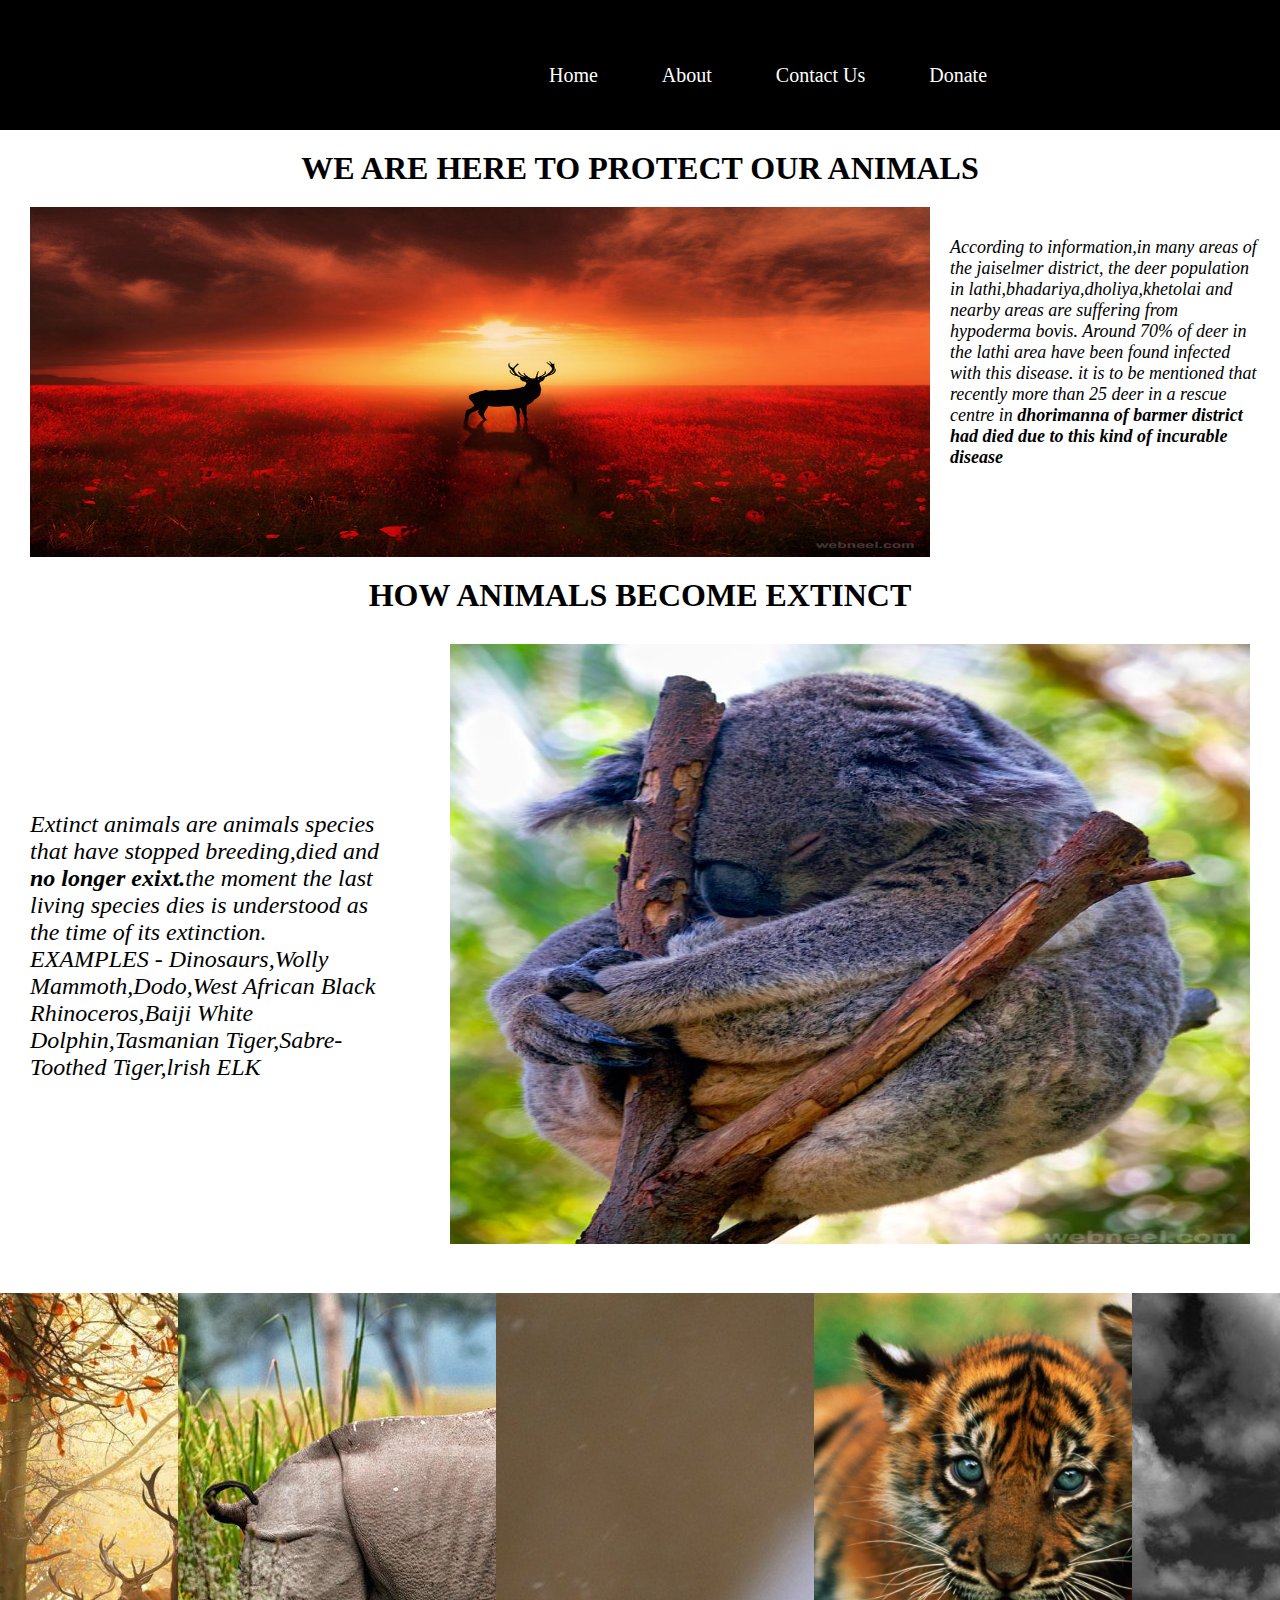
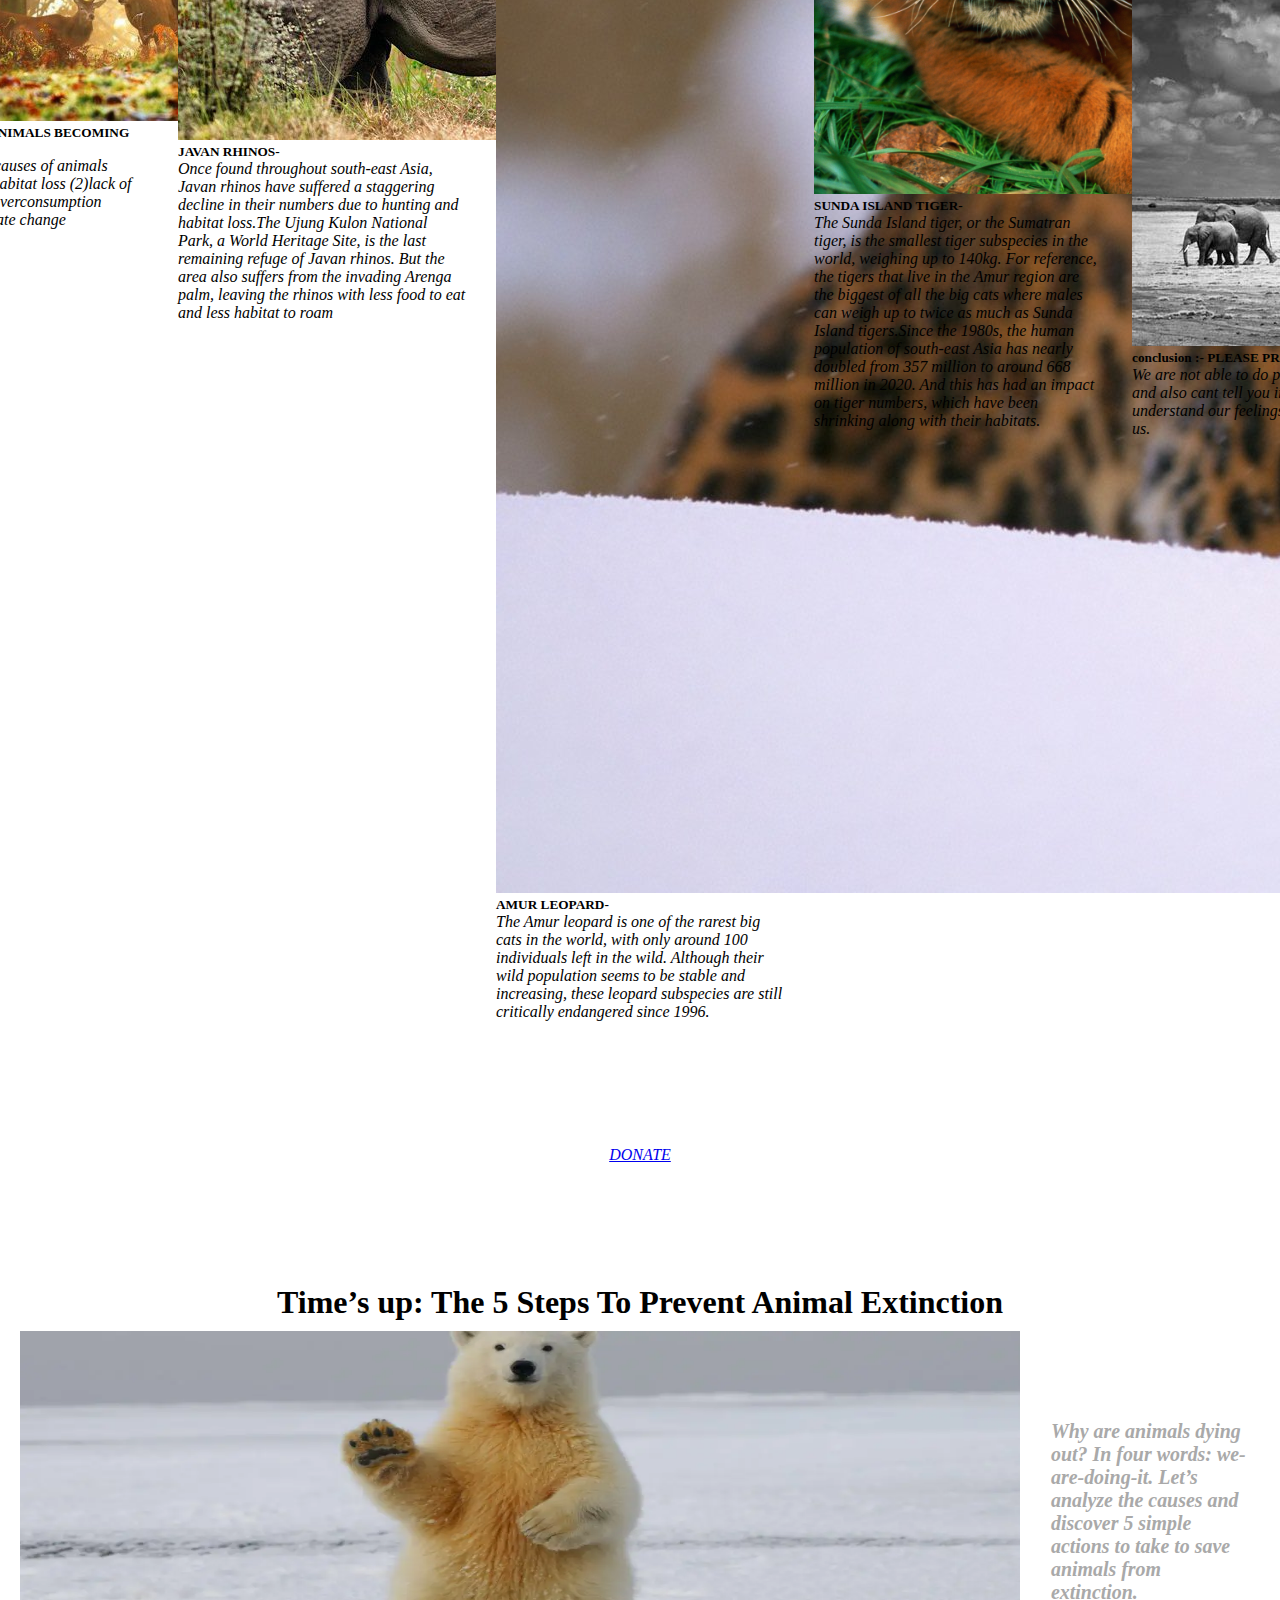
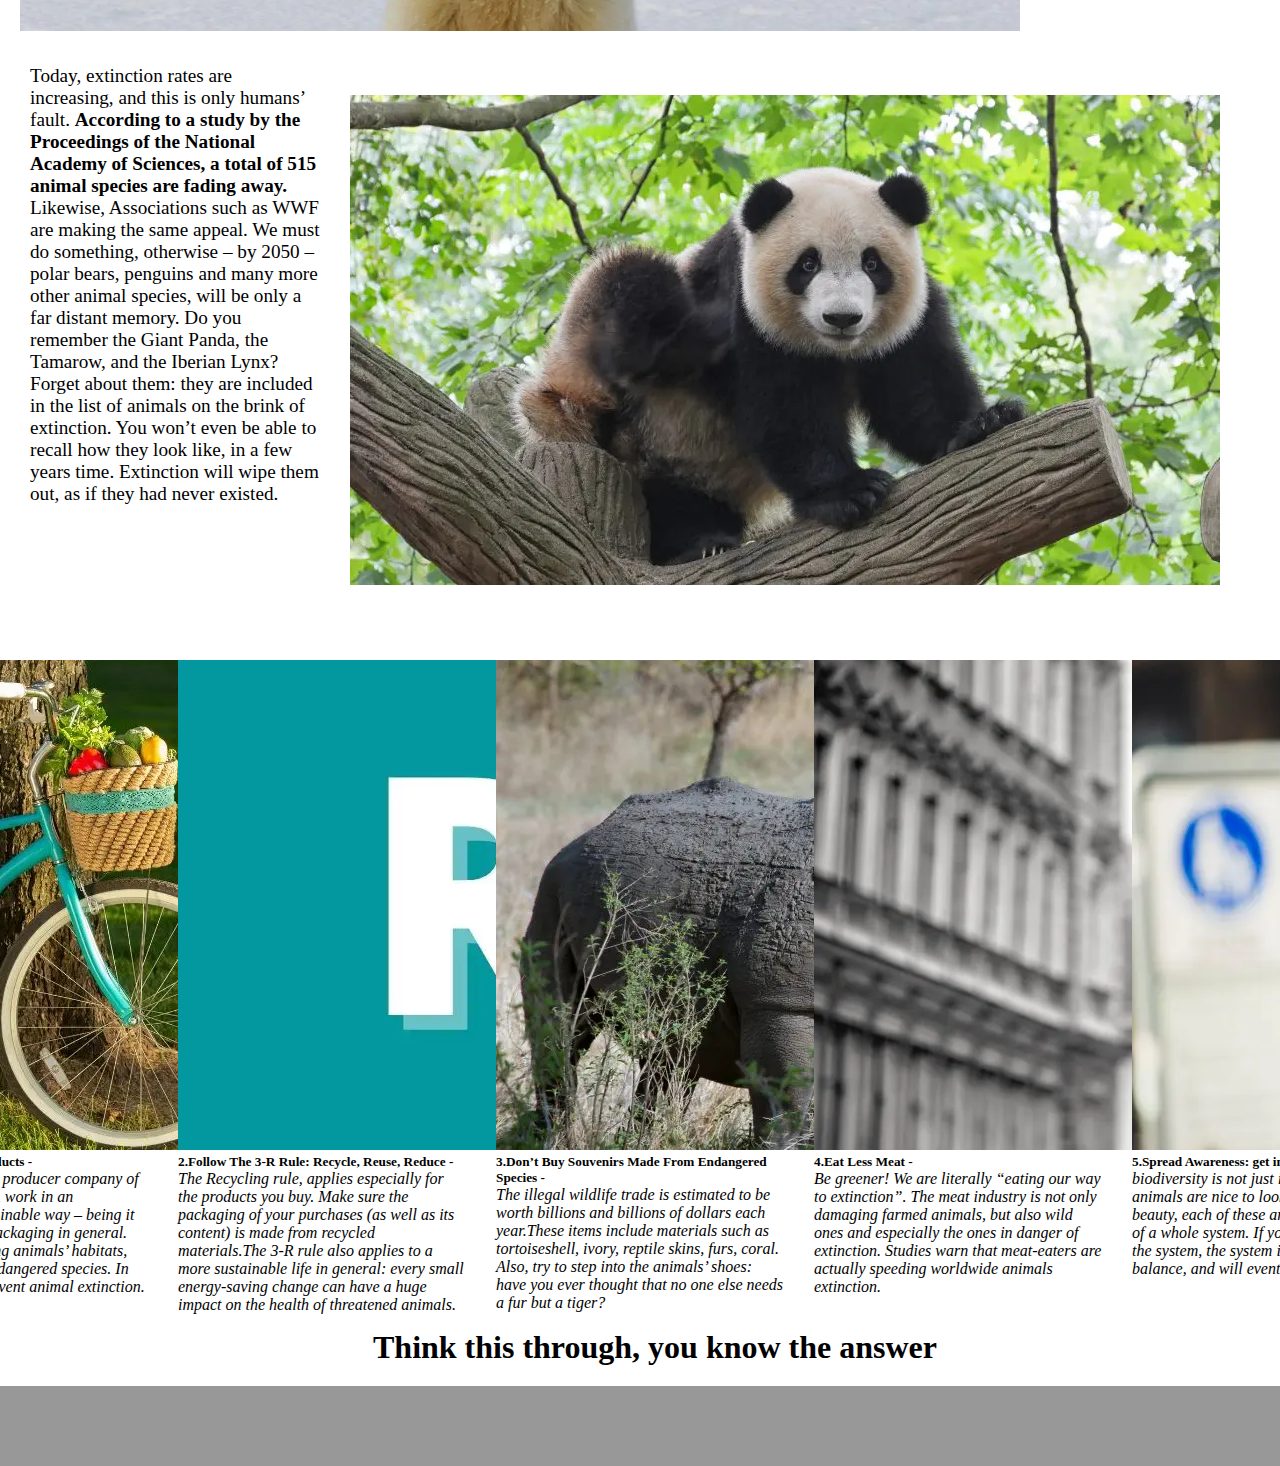
<file: index.html>
<!DOCTYPE html>
<html lang="en">

<head>
    <meta charset="UTF-8">
    <meta http-equiv="X-UA-Compatible" content="IE=edge">
    <meta name="viewport" content="width=device-width, initial-scale=1.0">
    <!-- css -->
    <link rel="stylesheet" href="commonCss.css">

    <!--font icons-->
    <script defer src="https://friconix.com/cdn/friconix-0.2534.js"> </script>

    <!-- bootstrap -->
    <link href="https://cdn.jsdelivr.net/npm/bootstrap@5.3.0-alpha1/dist/css/bootstrap.min.css" rel="stylesheet"
        integrity="sha384-GLhlTQ8iRABdZLl6O3oVMWSktQOp6b7In1Zl3/Jr59b6EGGoI1aFkw7cmDA6j6gD" crossorigin="anonymous">

    <!-- favicon -->
    <link rel="apple-touch-icon" sizes="180x180" href="favicon_io/apple-touch-icon.png" />
    <link rel="icon" type="image/png" sizes="32x32" href="favicon_io/favicon-32x32.png" />
    <link rel="icon" type="image/png" sizes="16x16" href="favicon_io/favicon-16x16.png" />

    <title>Wildlife Protection</title>
</head>

<body>
    <!-- navbar -->

    <nav>
        <ul>
            <li><a href="index.html">Home</a></li>
            <li><a href="aboutUs.html">About</a></li>
            <li><a href="contactUs.html">Contact Us</a></li>
            <li><a href="donate.html">Donate</a></li>
        </ul>
    </nav>

<!--body-->

    <div class="container" style="margin-bottom:20px ;">
        <h1><strong>WE ARE HERE TO PROTECT OUR ANIMALS</strong></h1>
    </div>


    <div class="content">
        <div class="right">
            <img src="images/4-deer-wildlife-photography.jpg" alt="" class="deer">
        </div>
        <div class="left">
            <p><em>According to information,in many areas of the jaiselmer district, the deer population in
                    lathi,bhadariya,dholiya,khetolai and nearby areas are suffering from hypoderma bovis.

                    Around 70% of deer in the lathi area have been found infected with this disease. it is to be
                    mentioned that recently more than 25 deer in a rescue centre in<strong> dhorimanna of barmer
                        district had died due to this kind of incurable disease</strong></em></p>
        </div>
    </div>

    <div class="headline" style="margin-top: 20px;">
        <h1><strong>HOW ANIMALS BECOME EXTINCT</strong></h1>
    </div>


    <div class="content2">
        <div class="second">
            <p><em>Extinct animals are animals species that have stopped breeding,died and <strong>no longer
                        exixt.</strong>the moment the last living species dies is understood as the time of its
                    extinction.
                    EXAMPLES - Dinosaurs,Wolly Mammoth,Dodo,West African Black Rhinoceros,Baiji White Dolphin,Tasmanian
                    Tiger,Sabre-Toothed Tiger,lrish ELK

                </em></p>
        </div>
        <div class="animal2">
            <img src="images/26-wildlife-photography.jpg" alt="" class="image2">
        </div>
    </div>


    <div class="main" style="justify-content: center;">
        <div class="card" style="width: 18rem;">
            <img class="card-img-top" src="images\3-deer-wildlife-photography.preview.jpg" alt="card image cap">
            <div class="card-body">
                <h5 class="card-title"><strong>MAJOR CAUSES OF ANIMALS BECOMING EXTINCT -</strong></h5>
                <p class="card-text"><em>there are four major causes of animals becoming extinct (1)habitat loss (2)lack
                        of food (3)hunting and overconsumption (4)pollution and climate change</em></p>
            </div>
        </div>
        <div class="card" style="width: 18rem;">
            <img class="card-img-top" src="images\javan-rhinoceros.jpg" alt="card image cap">
            <div class="card-body">
                <h5 class="card-title"><strong>JAVAN RHINOS-</strong></h5>
                <p class="card-text"><em>Once found throughout south-east Asia, Javan rhinos have suffered a staggering
                        decline in their numbers due to hunting and habitat loss.The Ujung Kulon National Park, a World
                        Heritage Site, is the last remaining refuge of Javan rhinos. But the area also suffers from the
                        invading Arenga palm, leaving the rhinos with less food to eat and less habitat to roam</em></p>
            </div>
        </div>
        <div class="card" style="width: 18rem;">
            <img class="card-img-top" src="images\thumb-1920-476023.jpg" alt="card image cap">
            <div class="card-body">
                <h5 class="card-title"><strong> AMUR LEOPARD-</strong></h5>
                <p class="card-text"><em>The Amur leopard is one of the rarest big cats in the world, with only around
                        100 individuals left in the wild. Although their wild population seems to be stable and
                        increasing, these leopard subspecies are still critically endangered since 1996.</em></p>
            </div>
        </div>

        <div class="card" style="width: 18rem;">
            <img class="card-img-top" src="images\0_VFj9U_c7QlcnVscB.png" alt="card image cap">
            <div class="card-body">
                <h5 class="card-title"><strong>SUNDA ISLAND TIGER-</strong></h5>
                <p class="card-text"><em>The Sunda Island tiger, or the Sumatran tiger, is the smallest tiger subspecies
                        in the world, weighing up to 140kg. For reference, the tigers that live in the Amur region are
                        the biggest of all the big cats where males can weigh up to twice as much as Sunda Island
                        tigers.Since the 1980s, the human population of south-east Asia has nearly doubled from 357
                        million to around 668 million in 2020. And this has had an impact on tiger numbers, which have
                        been shrinking along with their habitats.</em></p>
            </div>
        </div>

        <div class="card" style="width: 18rem;">
            <img class="card-img-top" src="images\18-elephant-wildlife-photography-by-billydodson.jpg" alt="card image cap">
            <div class="card-body">
                <h5 class="card-title"><strong> conclusion :- PLEASE PROTECT US </strong></h5>
                <p class="card-text"><em>We are not able to do protest for ourselves and also cant tell you in words so please understand our feelings and try to protect us.</em></p>
            </div>
        </div>


    </div>
    <div class="last">

        <a href="donate.html" class="btn btn-danger donatestyle">DONATE</a>
    </div>

    <div class="header">
        <h1><strong>Time’s up: The 5 Steps To Prevent Animal Extinction</strong></h1>
    </div>

    <div class="more">
        <div class="end">
            <img class="picture" src="images\polar-bear-1170x490.jpg.webp" alt="">


        </div>
        <div class="about">
            <h5 style="color: darkgrey;"><em>Why are animals dying out? In four words: we-are-doing-it. Let’s analyze
                    the causes and discover 5 simple actions to take to save animals from extinction.</em></h5>
        </div>

    </div>
    <div class="final">
        <div class="today">
            <p>Today, extinction rates are increasing, and this is only humans’ fault. <strong>According to a study by
                    the Proceedings of the National Academy of Sciences, a total of 515 animal species are fading
                    away.</strong> Likewise, Associations such as WWF are making the same appeal. We must do something,
                otherwise – by 2050 – polar bears, penguins and many more other animal species, will be only a far
                distant memory.

                Do you remember the Giant Panda, the Tamarow, and the Iberian Lynx? Forget about them: they are included
                in the list of animals on the brink of extinction. You won’t even be able to recall how they look like,
                in a few years time. Extinction will wipe them out, as if they had never existed.</p>
        </div>
        <img class="panda" src="images\panda-in-danger-of-extinction-870x490.jpg.webp" alt="">
    </div>


    <div class="the-end" style="justify-content: center;">


        <div class="card" style="width: 18rem;">
            <img class="card-img-top" src="images\eco-friendly-products.jpg.webp" alt="card image cap">
            <div class="card-body">
                <h5 class="card-title"><strong>1.Buy Eco-Friendly Products -</strong></h5>
                <p class="card-text"><em>Always make sure the producer company of each product you buy, work in an
                        environmentally sustainable way – being it food, clothes, or its packaging in general. This will
                        help in saving animals’ habitats, especially those of endangered species. In doing so, you will
                        prevent animal extinction.</em></p>
            </div>
        </div>

        <div class="card" style="width: 18rem;">
            <img class="card-img-top" src="images\Follow-The-3-R-Rule-Recycle-Reuse-Reduce.jpg.webp"
                alt="card image cap">
            <div class="card-body">
                <h5 class="card-title"><strong>2.Follow The 3-R Rule: Recycle, Reuse, Reduce -</strong></h5>
                <p class="card-text"><em>The Recycling rule, applies especially for the products you buy. Make sure the
                        packaging of your purchases (as well as its content) is made from recycled materials.The 3-R
                        rule also applies to a more sustainable life in general: every small energy-saving change can
                        have a huge impact on the health of threatened animals.</em></p>
            </div>
        </div>


        <div class="card" style="width: 18rem;">
            <img class="card-img-top" src="images\rino.jpg.webp" alt="card image cap">
            <div class="card-body">
                <h5 class="card-title"><strong>3.Don’t Buy Souvenirs Made From Endangered Species
                        -</strong></h5>
                <p class="card-text"><em>The illegal wildlife trade is estimated to be worth billions and billions of
                        dollars each year.These items include materials such as tortoiseshell, ivory, reptile skins,
                        furs, coral. Also, try to step into the animals’ shoes: have you ever thought that no one else
                        needs a fur but a tiger? </em></p>
            </div>
        </div>

        <div class="card" style="width: 18rem;">
            <img class="card-img-top" src="images\stop-eating-animals-870x490.jpg.webp" alt="card image cap">
            <div class="card-body">
                <h5 class="card-title"><strong>4.Eat Less Meat -</strong></h5>
                <p class="card-text"><em>Be greener! We are literally “eating our way to extinction”. The meat industry
                        is not only damaging farmed animals, but also wild ones and especially the ones in danger of
                        extinction. Studies warn that meat-eaters are actually speeding worldwide animals
                        extinction.</em></p>
            </div>
        </div>


        <div class="card" style="width: 18rem;">
            <img class="card-img-top" src="images\pread-Awareness-get-involved.jpg.webp" alt="card image cap">
            <div class="card-body">
                <h5 class="card-title"><strong>5.Spread Awareness: get involved -</strong></h5>
                <p class="card-text"><em> biodiversity is not just important because animals are nice to look at But
                        beyond their beauty, each of these animal species is part of a whole system.

                        If you remove one part of the system, the system is no longer in balance, and will eventually
                        collapse.</em></p>
            </div>
        </div>
    </div>


    <div class="think" style="justify-content: center; margin-bottom: 20px;">
        <h1><strong>Think this through, you know the answer</strong></h1>
    </div>

    <!-- footer-->
    
    <footer>
        <div class="foot">
            <ul>
                <li><a href="#" ><i class="fi-xnsuxl-instagram"></i></a></li>
                <li><a href="#"><i class="fi-xnsuxl-twitter-solid fi-size-xl"></i></a></li>
                <li><a href="#"><i class="fi-snsuxl-facebook"></i></a></li>
                <li><a href="#"><i class="fi-xwsuxl-youtube fi-size-xl"></i></a></li>
            </ul>
        </div>
    </footer>


    <!-- bootstrap js -->
    <script src="https://cdn.jsdelivr.net/npm/bootstrap@5.3.0-alpha1/dist/js/bootstrap.bundle.min.js"
        integrity="sha384-w76AqPfDkMBDXo30jS1Sgez6pr3x5MlQ1ZAGC+nuZB+EYdgRZgiwxhTBTkF7CXvN"
        crossorigin="anonymous"></script>
</body>

</html>
</file>
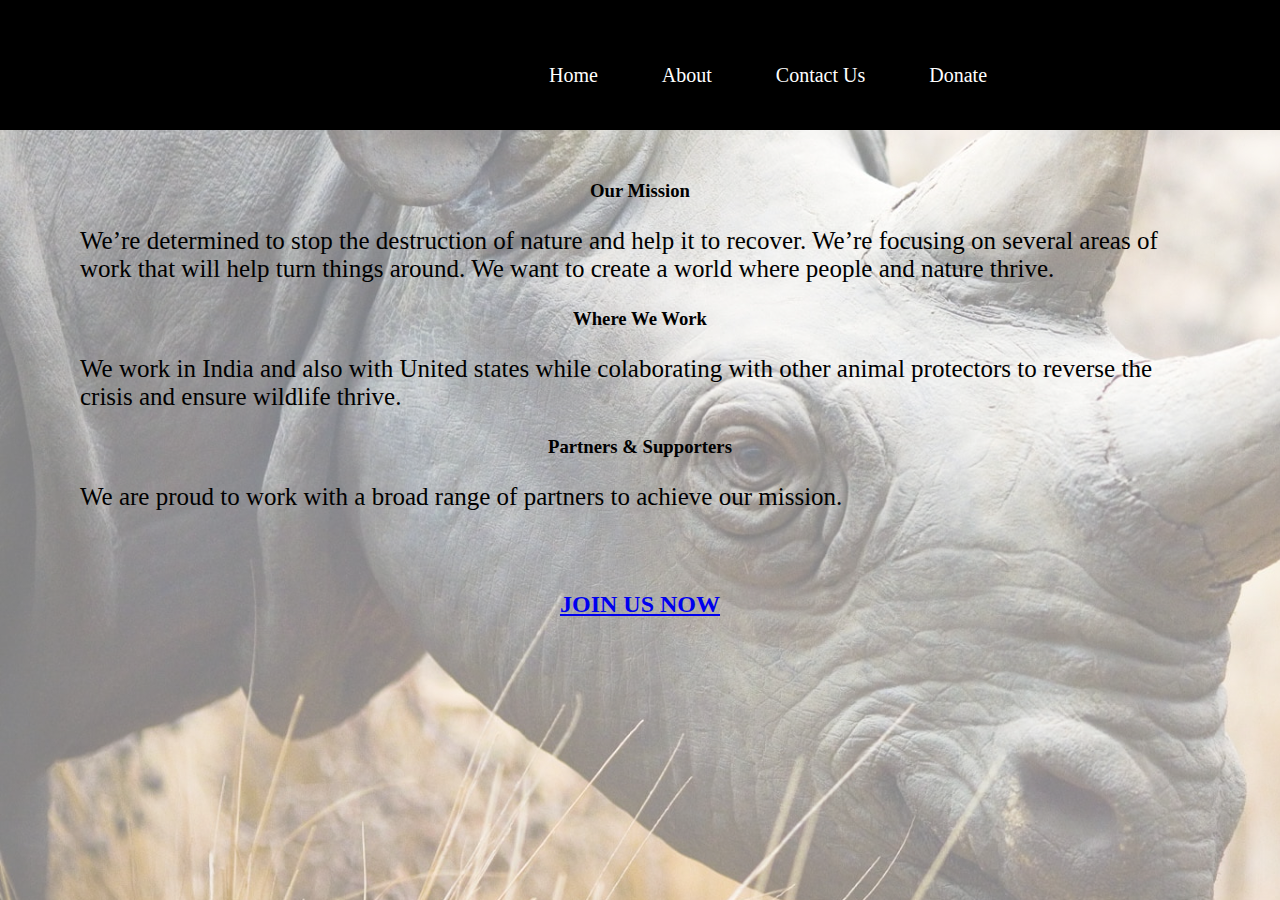
<file: aboutUs.html>
<!DOCTYPE html>
<html lang="en">

<head>
    <meta charset="UTF-8">
    <meta http-equiv="X-UA-Compatible" content="IE=edge">
    <meta name="viewport" content="width=device-width, initial-scale=1.0">
    <!-- css -->
    <link rel="stylesheet" href="commonCss.css">

    <!-- bootstrap -->
    <link href="https://cdn.jsdelivr.net/npm/bootstrap@5.3.0-alpha1/dist/css/bootstrap.min.css" rel="stylesheet"
        integrity="sha384-GLhlTQ8iRABdZLl6O3oVMWSktQOp6b7In1Zl3/Jr59b6EGGoI1aFkw7cmDA6j6gD" crossorigin="anonymous">

    <!-- favicon -->
    <link rel="apple-touch-icon" sizes="180x180" href="favicon_io/apple-touch-icon.png" />
    <link rel="icon" type="image/png" sizes="32x32" href="favicon_io/favicon-32x32.png" />
    <link rel="icon" type="image/png" sizes="16x16" href="favicon_io/favicon-16x16.png" />

    <title>Wildlife Protection</title>
</head>

<style>
    body {
        background-image: url(images/output-onlinepngtools.png);
    }
</style>

<body>
    <!-- navbar -->
    <nav>
        <ul>
            <li><a href="index.html">Home</a></li>
            <li><a href="aboutUs.html">About</a></li>
            <li><a href="contactUs.html">Contact Us</a></li>
            <li><a href="donate.html">Donate</a></li>

        </ul>
    </nav>

    <h3 class="container" style="margin-top: 50px;">Our Mission</h3><!--bootstrap-->
    <div class="data">
        <p>
            We’re determined to stop the destruction of nature and help it to recover. We’re focusing on several areas
            of
            work that will help turn things around. We want to create a world where people and nature thrive.
        </p>
    </div>

    <h3 class="container">Where We Work</h3>
    <div class="data">
        <p>
            We work in India and also with United states while colaborating with other animal protectors to reverse the
            crisis and ensure wildlife thrive.
        </p>
    </div>


    <h3 class="container">Partners & Supporters</h3>
    <div class="data">
        We are proud to work with a broad range of partners to achieve our mission.
    </div>


    <h2 class="container" style="margin-top:80px ;"><a href="donate.html" class="btn btn-lg btn-danger">JOIN US NOW</a> </h2>
    <!-- bootstrap js -->
    <script src="https://cdn.jsdelivr.net/npm/bootstrap@5.3.0-alpha1/dist/js/bootstrap.bundle.min.js"
        integrity="sha384-w76AqPfDkMBDXo30jS1Sgez6pr3x5MlQ1ZAGC+nuZB+EYdgRZgiwxhTBTkF7CXvN"
        crossorigin="anonymous"></script>
</body>

</html>
</file>
<file: commonCss.css>
* {
  margin: 0;
  padding: 0;
}

/* navbar */

nav {
  display: flex;
  height: 70px;
  background-color:black;
  align-items: center;
  justify-content: center;
  padding: 30px 10%;
  width: 100%;
}
nav ul {
  list-style-type: none;
  margin-top: 20px;
}

nav ul li {
  display: inline;
}


nav ul li a {
  text-decoration: none;
  color: #fff;
  margin: 30px;
  font-size: 20px;
}

nav ul li a:hover{
  text-decoration: underline #fff 0.15rem;
  text-underline-offset: 0.23rem;
}

/* image */
.right{
  display: flex;
  align-items: center;
  justify-content:end;
 
  
}

.imagee{
  display: flex;
  align-items: center;
  justify-content:start;
  width: 750px;
  height: 600px; ;
}

.left{
  display: flex;

}
/* contact us */

.container{
  margin-top: 20px;
  display: flex;
  justify-content: center;
  font-weight: 600;
}

.data{
  font-size: 25px;
  margin: 25px 80px;
  font-weight: 500;
}

/* contact us */

.box{
  display: flex;
  background-color:blanchedalmond;
  height:700px;
}

.full{
  /* display: flex; */
  height: 90.5vh;
}

.form{
width: 40vw;
margin: 20px 75px;
}

.form-group{
  margin: 50px 0;
}

/* main content */
.content{
  display: flex;
}
.left{
  display: flex;
  margin: 30px 20px;
  font-size: large;
}
.deer{
  margin-left: 30px;
  height: 350px;
  width: 900px;
}
.second{
  margin: 30px;
  display: flex;
  font-size:x-large;
  align-items: center;
  justify-content: center;

}
.headline{
  display: flex;
  align-items: center;
  justify-content: center;
}

.content2{
  display: flex;

}

.image2{
  
  margin: 30px;
  height:600px;
  width: 800px; 
 
  align-items:flex-end;
  justify-items:right;
}
.main{
  
  display: flex;
}
.card{
  margin:15px;
}
.donor{
  flex-direction: column;
  display: flex;
  align-items: center;
  justify-content: center;
}
.last{
  display: flex;
  align-items:center;
  justify-content: center;
}
.header{
  margin: 10px;
  text-underline-position: below;
  display: flex;
  align-content: center;
  justify-content: center;

}
.more{
  display: flex;
  align-items: flex-end;
}
.picture{
  margin-left: 20px;
 
  height: 300px;
  width: 1000px;;
  align-items: flex-start;

}
.about{
  margin: 30px;
  padding:1px;
  font-size:x-large;
  font-weight: bolder; 
}
.final{
  margin: 30px;
  display: flex;
  font-size: larger;
}
.panda{
  margin: 30px;

}
.the-end{
  display: flex;
}
.think{
  margin-left:30px;
  display: flex;
  align-items:center;
}
.donatestyle{
  
  font-style: oblique;
  margin: 30px;
  padding:80px;
}
.srcc{
  margin: 30px;
  display: flex;
  align-items:center;
  justify-items: center;
  height: 200px;
  width: 1160px;;
}

.foot {
  background-color: #989898;
  display: flex;
  height: 80px;
  width: 100%;
  justify-content: space-evenly;
  align-items: center;
  position: absolute;
  align-content: center;
  flex-wrap: wrap;
}

.foot ul {
  display: inline;
  list-style: none;
 }
 .foot ul li {
  display: inline;
  padding: 10px 20px;
 }
 .foot ul li a {
  color: black;
 }
.fot-icon:hover {
  font-size: medium;
  color: black;
}
footer .foot ul {
  margin-top: 20px;
}
.imagee22{
  display: flex;
  height: 680px;
  width:900px;
}
</file>
